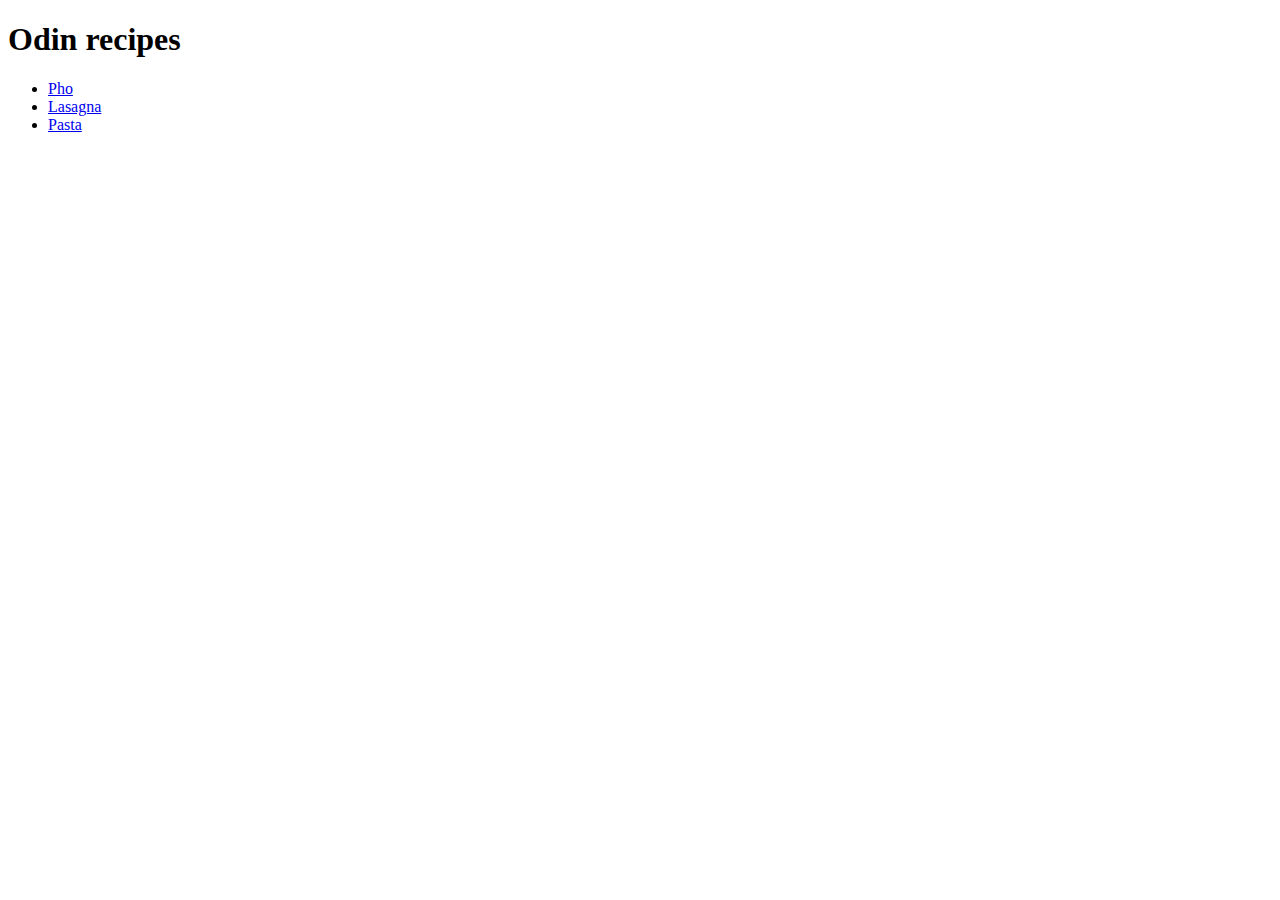
<file: index.html>
<!DOCTYPE html>
<html lang="en">
<head>
    <meta charset="UTF-8">
    <meta name="viewport" content="width=device-width, initial-scale=1.0">
    <title>Website with recipes</title>
</head>
<body>
    <h1>Odin recipes</h1>
    <ul>
        <li><a href="recipes/pho.html">Pho</a></li>
        <li><a href="recipes/lasagna.html">Lasagna</a></li>
        <li><a href="recipes/pasta.html">Pasta</a></li>
    </ul>
    </body>
    </body>
</body>
</html>
</file>
